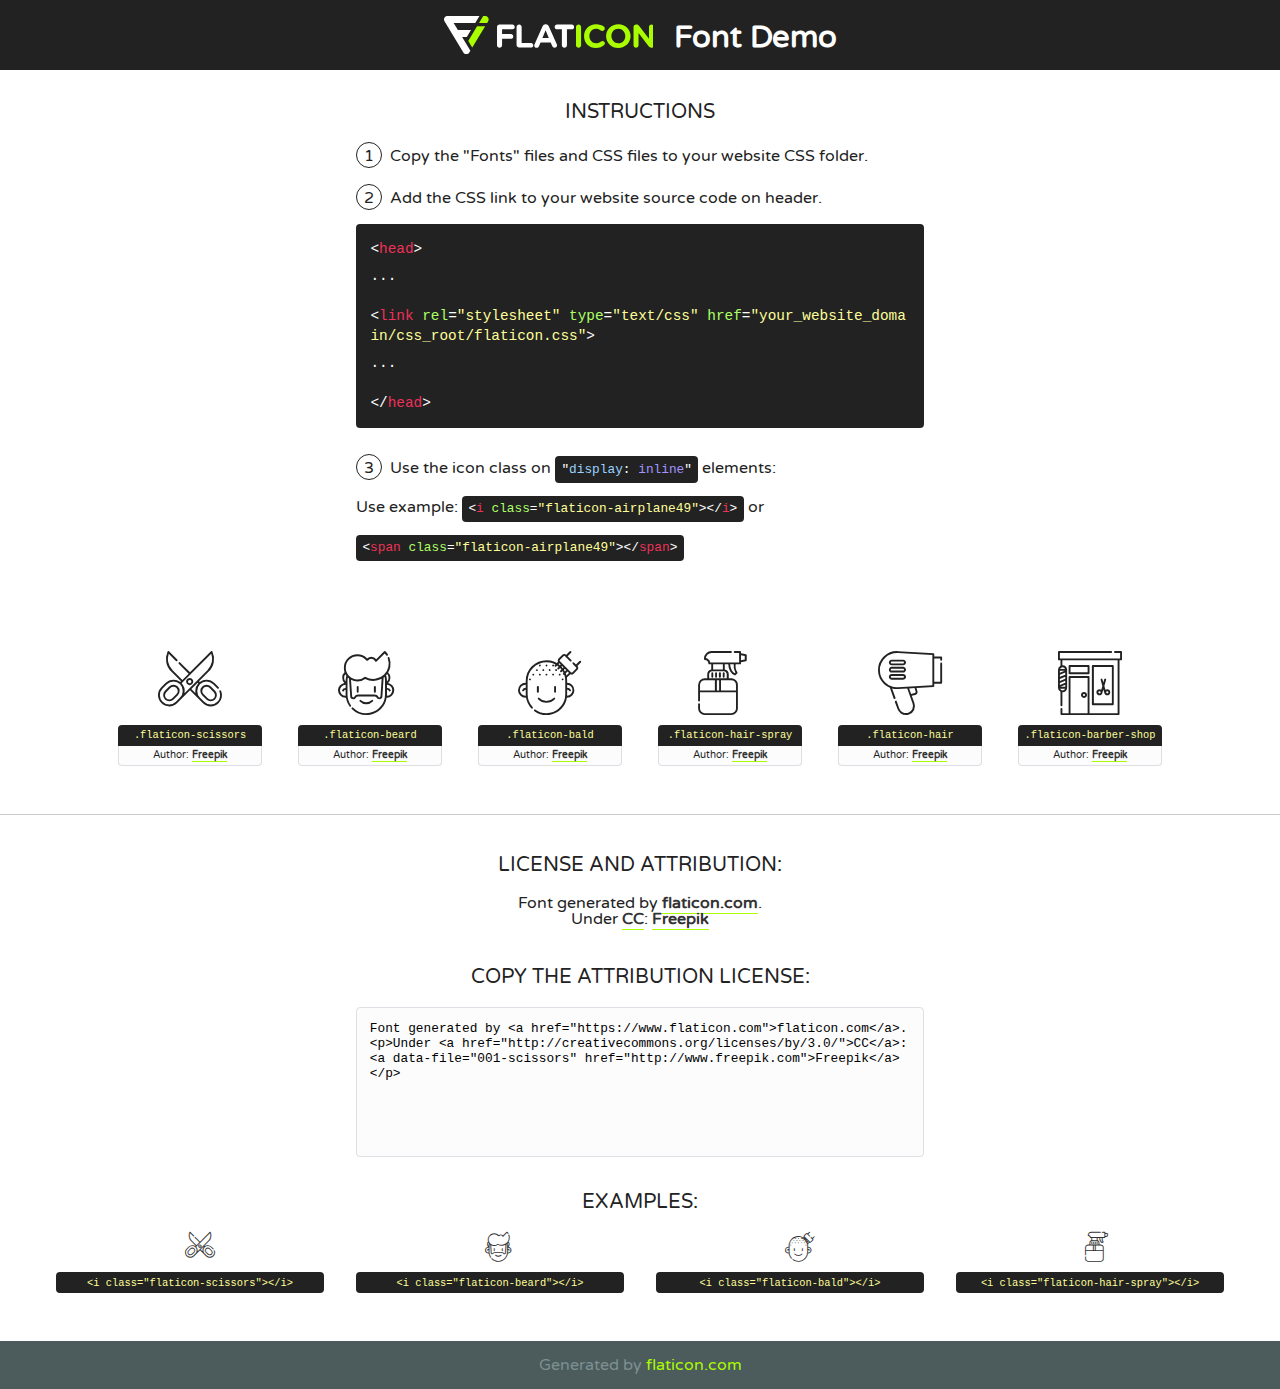
<file: flaticon.html>
<!DOCTYPE html>
<!--
  Flaticon icon font: Flaticon
  Creation date: 23/07/2019 22:03
-->
<html>
<!DOCTYPE html>
<html>

<head>
    <title>Flaticon WebFont</title>
    <link href="http://fonts.googleapis.com/css?family=Varela+Round" rel="stylesheet" type="text/css" />
    <link rel="stylesheet" type="text/css" href="flaticon.css">
    <meta charset="UTF-8">
    <style>
    html, body, div, span, applet, object, iframe,
    h1, h2, h3, h4, h5, h6, p, blockquote, pre,
    a, abbr, acronym, address, big, cite, code,
    del, dfn, em, img, ins, kbd, q, s, samp,
    small, strike, strong, sub, sup, tt, var,
    b, u, i, center,
    dl, dt, dd, ol, ul, li,
    fieldset, form, label, legend,
    table, caption, tbody, tfoot, thead, tr, th, td,
    article, aside, canvas, details, embed, 
    figure, figcaption, footer, header, hgroup, 
    menu, nav, output, ruby, section, summary,
    time, mark, audio, video {
        margin: 0;
        padding: 0;
        border: 0;
        font-size: 100%;
        font: inherit;
        vertical-align: baseline;
    }
    /* HTML5 display-role reset for older browsers */
    article, aside, details, figcaption, figure, 
    footer, header, hgroup, menu, nav, section {
        display: block;
    }
    body {
        line-height: 1;
    }
    ol, ul {
        list-style: none;
    }
    blockquote, q {
        quotes: none;
    }
    blockquote:before, blockquote:after,
    q:before, q:after {
        content: '';
        content: none;
    }
    table {
        border-collapse: collapse;
        border-spacing: 0;
    }
    body {
        font-family: 'Varela Round', Helvetica, Arial, sans-serif;
        font-size: 16px;
        color: #222;
    }
    a {
        color: #333;
        border-bottom: 1px solid #a9fd00;
        font-weight: bold;
        text-decoration: none;
    }
    * {
        -moz-box-sizing: border-box;
        -webkit-box-sizing: border-box;
        box-sizing: border-box;
        margin: 0;
        padding: 0;
    }
    [class^="flaticon-"]:before, [class*=" flaticon-"]:before, [class^="flaticon-"]:after, [class*=" flaticon-"]:after {
        font-family: Flaticon;
        font-size: 30px;
        font-style: normal;
        margin-left: 20px;
        color: #333;
    }
    .wrapper {
        max-width: 600px;
        margin: auto;
        padding: 0 1em;
    }
    .title {
        font-size: 1.25em;
        text-align: center;
        margin-bottom: 1em;
        text-transform: uppercase;
    }
    header {
        text-align: center;
        background-color: #222;
        color: #fff;
        padding: 1em;
    }
    header .logo {
        width: 210px;
        height: 38px;
        display: inline-block;
        vertical-align: middle;
        margin-right: 1em;
        border: none;
    }
    header strong {
        font-size: 1.95em;
        font-weight: bold;
        vertical-align: middle;
        margin-top: 5px;
        display: inline-block;
    }
    .demo {
        margin: 2em auto;
        line-height: 1.25em;
    }
    .demo ul li {
        margin-bottom: 1em;
    }
    .demo ul li .num {
        color: #222;
        border-radius: 20px;
        display: inline-block;
        width: 26px;
        padding: 3px;
        height: 26px;
        text-align: center;
        margin-right: 0.5em;
        border: 1px solid #222;
    }
    .demo ul li code {
        background-color: #222;
        border-radius: 4px;
        padding: 0.25em 0.5em;
        display: inline-block;
        color: #fff;
        font-family: Consolas,Monaco,Lucida Console,Liberation Mono,DejaVu Sans Mono,Bitstream Vera Sans Mono,Courier New, monospace;
        font-weight: lighter;
        margin-top: 1em;
        font-size: 0.8em;
        word-break: break-all;
    }
    .demo ul li code.big {
        padding: 1em;
        font-size: 0.9em;
    }
    .demo ul li code .red {
        color: #EF3159;
    }
    .demo ul li code .green {
        color: #ACFF65;
    }
    .demo ul li code .yellow {
        color: #FFFF99;
    }
    .demo ul li code .blue {
        color: #99D3FF;
    }
    .demo ul li code .purple {
        color: #A295FF;
    }
    .demo ul li code .dots {
        margin-top: 0.5em;
        display: block;
    }
    #glyphs {
        border-bottom: 1px solid #ccc;
        padding: 2em 0;
        text-align: center;
    }
    .glyph {
        display: inline-block;
        width: 9em;
        margin: 1em;
        text-align: center;
        vertical-align: top;
        background: #FFF;
    }
    .glyph .glyph-icon {
        padding: 10px;
        display: block;
        font-family:"Flaticon";
        font-size: 64px;
        line-height: 1;
    }
    .glyph .glyph-icon:before {
        font-size: 64px;
        color: #222;
        margin-left: 0;
    }
    .class-name {
        font-size: 0.65em;
        background-color: #222;
        color: #fff;
        border-radius: 4px 4px 0 0;
        padding: 0.5em;
        color: #FFFF99;
        font-family: Consolas,Monaco,Lucida Console,Liberation Mono,DejaVu Sans Mono,Bitstream Vera Sans Mono,Courier New, monospace;
    }
    .author-name {
        font-size: 0.6em;
        background-color: #fcfcfd;
        border: 1px solid #DEDEE4;
        border-top: 0;
        border-radius: 0 0 4px 4px;
        padding: 0.5em;
    }
    .class-name:last-child {
        font-size: 10px;
        color:#888;
    }
    .class-name:last-child a {
        font-size: 10px;
        color:#555;
    }
    .class-name:last-child a:hover {
        color:#a9fd00;
    }
    .glyph > input {
        display: block;
        width: 100px;
        margin: 5px auto;
        text-align: center;
        font-size: 12px;
        cursor: text;
    }
    .glyph > input.icon-input {
        font-family:"Flaticon";
        font-size: 16px;
        margin-bottom: 10px;
    }
    .attribution .title {
        margin-top: 2em;
    }
    .attribution textarea {
        background-color: #fcfcfd;
        padding: 1em;
        border: none;
        box-shadow: none;
        border: 1px solid #DEDEE4;
        border-radius: 4px;
        resize: none;
        width: 100%;
        height: 150px;
        font-size: 0.8em;
        font-family: Consolas,Monaco,Lucida Console,Liberation Mono,DejaVu Sans Mono,Bitstream Vera Sans Mono,Courier New, monospace;
        -webkit-appearance: none;
    }
    .iconsuse {
        margin: 2em auto;
        text-align: center;
        max-width: 1200px;
    }
    .iconsuse:after {
        content: '';
        display: table;
        clear: both;
    }
    .iconsuse .image {
        float: left;
        width: 25%;
        padding: 0 1em;
    }
    .iconsuse .image p {
        margin-bottom: 1em;
    }
    .iconsuse .image span {
        display: block;
        font-size: 0.65em;
        background-color: #222;
        color: #fff;
        border-radius: 4px;
        padding: 0.5em;
        color: #FFFF99;
        margin-top: 1em;
        font-family: Consolas,Monaco,Lucida Console,Liberation Mono,DejaVu Sans Mono,Bitstream Vera Sans Mono,Courier New, monospace;
    }
    #footer {
        text-align: center;
        background-color: #4C5B5C;
        color: #7c9192;
        padding: 1em;
    }
    #footer a {
        border: none;
        color: #a9fd00;
        font-weight: normal;
    }
    @media (max-width: 960px) {
        .iconsuse .image {
            width: 50%;
        }
    }
    @media (max-width: 560px) {
        .iconsuse .image {
            width: 100%;
        }
    }
    </style>
</head>

<body class="characters-off">

    <header>
        <a href="https://www.flaticon.com" target="_blank" class="logo">
            <svg version="1.1" xmlns="http://www.w3.org/2000/svg" xmlns:xlink="http://www.w3.org/1999/xlink" xmlns:a="http://ns.adobe.com/AdobeSVGViewerExtensions/3.0/" viewBox="0 0 560.875 102.036" enable-background="new 0 0 560.875 102.036" xml:space="preserve">
                <defs>
                </defs>
                <g>
                    <g class="letters">
                        <path fill="#ffffff" d="M141.596,29.675c0-3.777,2.985-6.767,6.764-6.767h34.438c3.426,0,6.15,2.728,6.15,6.15
                        c0,3.43-2.724,6.149-6.15,6.149h-27.674v13.091h23.719c3.429,0,6.151,2.724,6.151,6.15c0,3.43-2.723,6.149-6.151,6.149h-23.719
                        v17.574c0,3.773-2.986,6.761-6.764,6.761c-3.779,0-6.764-2.989-6.764-6.761V29.675z"></path>
                        <path fill="#ffffff" d="M193.844,29.149c0-3.781,2.985-6.767,6.764-6.767c3.776,0,6.763,2.985,6.763,6.767v42.957h25.039
                        c3.426,0,6.149,2.726,6.149,6.153c0,3.425-2.723,6.15-6.149,6.15h-31.802c-3.779,0-6.764-2.986-6.764-6.768V29.149z"></path>
                        <path fill="#ffffff" d="M241.891,75.71l21.438-48.407c1.492-3.341,4.215-5.357,7.906-5.357h0.792
                        c3.686,0,6.323,2.017,7.815,5.357l21.439,48.407c0.436,0.967,0.701,1.845,0.701,2.723c0,3.602-2.809,6.501-6.414,6.501
                        c-3.161,0-5.269-1.845-6.499-4.655l-4.132-9.661h-27.059l-4.301,10.102c-1.144,2.631-3.426,4.214-6.237,4.214
                        c-3.517,0-6.24-2.81-6.24-6.325C241.1,77.64,241.451,76.677,241.891,75.71z M279.932,58.666l-8.521-20.297l-8.526,20.297H279.932
                        z"></path>
                        <path fill="#ffffff" d="M314.864,35.387H301.86c-3.429,0-6.239-2.813-6.239-6.238c0-3.429,2.811-6.24,6.239-6.24h39.533
                        c3.426,0,6.237,2.811,6.237,6.24c0,3.425-2.811,6.238-6.237,6.238h-13.001v42.785c0,3.773-2.99,6.761-6.764,6.761
                        c-3.779,0-6.764-2.989-6.764-6.761V35.387z"></path>
                        <path fill="#A9FD00" d="M352.615,29.149c0-3.781,2.985-6.767,6.767-6.767c3.774,0,6.761,2.985,6.761,6.767v49.024
                        c0,3.773-2.987,6.761-6.761,6.761c-3.781,0-6.767-2.989-6.767-6.761V29.149z"></path>
                        <path fill="#A9FD00" d="M374.132,53.836v-0.179c0-17.481,13.178-31.801,32.065-31.801c9.22,0,15.459,2.458,20.557,6.238
                        c1.402,1.054,2.637,2.985,2.637,5.357c0,3.692-2.985,6.59-6.681,6.59c-1.845,0-3.071-0.702-4.044-1.319
                        c-3.776-2.813-7.729-4.393-12.562-4.393c-10.364,0-17.831,8.611-17.831,19.154v0.173c0,10.542,7.291,19.329,17.831,19.329
                        c5.715,0,9.492-1.756,13.359-4.834c1.049-0.874,2.458-1.491,4.039-1.491c3.429,0,6.325,2.813,6.325,6.236
                        c0,2.106-1.056,3.78-2.282,4.834c-5.539,4.834-12.036,7.733-21.878,7.733C387.572,85.464,374.132,71.493,374.132,53.836z"></path>
                        <path fill="#A9FD00" d="M433.009,53.836v-0.179c0-17.481,13.79-31.801,32.766-31.801c18.981,0,32.592,14.143,32.592,31.628v0.173
                        c0,17.483-13.785,31.807-32.769,31.807C446.625,85.464,433.009,71.32,433.009,53.836z M484.224,53.836v-0.179
                        c0-10.539-7.725-19.326-18.626-19.326c-10.893,0-18.449,8.611-18.449,19.154v0.173c0,10.542,7.73,19.329,18.626,19.329
                        C476.676,72.986,484.224,64.378,484.224,53.836z"></path>
                        <path fill="#A9FD00" d="M506.233,29.321c0-3.774,2.99-6.763,6.767-6.763h1.401c3.252,0,5.183,1.583,7.029,3.953l26.093,34.265
                        V29.059c0-3.692,2.99-6.677,6.681-6.677c3.683,0,6.671,2.985,6.671,6.677v48.934c0,3.78-2.987,6.765-6.764,6.765h-0.436
                        c-3.257,0-5.188-1.581-7.034-3.953l-27.056-35.492v32.944c0,3.687-2.985,6.676-6.678,6.676c-3.683,0-6.673-2.989-6.673-6.676
                        V29.321z"></path>
                    </g>
                    <g class="insignia">
                        <path fill="#ffffff" d="M48.372,56.137h12.517l11.156-18.537H37.186L25.688,18.539h57.825L94.668,0H9.271
                        C5.925,0,2.842,1.801,1.198,4.716c-1.644,2.907-1.593,6.482,0.134,9.343l50.38,83.501c1.678,2.781,4.689,4.476,7.938,4.476
                        c3.246,0,6.257-1.695,7.935-4.476l2.898-4.804L48.372,56.137z"></path>
                        <g class="i">
                            <path fill="#A9FD00" d="M93.575,18.539h0.031v0.004l21.652,0.004l2.705-4.488c1.727-2.861,1.778-6.436,0.133-9.343
                            C116.454,1.801,113.371,0,110.026,0h-5.294L93.575,18.539z"></path>
                            <polygon fill="#A9FD00" points="88.291,27.356 64.725,66.486 75.519,84.404 109.942,27.356"></polygon>
                        </g>
                    </g>
                </g>
            </svg>
        </a>
        <strong>Font Demo</strong>
    </header>


    <section class="demo wrapper">

        <p class="title">Instructions</p>

        <ul>
            <li>
                <span class="num">1</span>Copy the "Fonts" files and CSS files to your website CSS folder.
            </li>
            <li>
                <span class="num">2</span>Add the CSS link to your website source code on header.
                <code class="big">
                    &lt;<span class="red">head</span>&gt;
                    <br/><span class="dots">...</span>
                    <br/>&lt;<span class="red">link</span> <span class="green">rel</span>=<span class="yellow">"stylesheet"</span> <span class="green">type</span>=<span class="yellow">"text/css"</span> <span class="green">href</span>=<span class="yellow">"your_website_domain/css_root/flaticon.css"</span>&gt;
                    <br/><span class="dots">...</span>
                    <br/>&lt;/<span class="red">head</span>&gt;
                </code>
            </li>

            <li>
                <p>
                    <span class="num">3</span>Use the icon class on <code>"<span class="blue">display</span>:<span class="purple"> inline</span>"</code> elements:
                    <br />
                    Use example: <code>&lt;<span class="red">i</span> <span class="green">class</span>=<span class="yellow">&quot;flaticon-airplane49&quot;</span>&gt;&lt;/<span class="red">i</span>&gt;</code> or <code>&lt;<span class="red">span</span> <span class="green">class</span>=<span class="yellow">&quot;flaticon-airplane49&quot;</span>&gt;&lt;/<span class="red">span</span>&gt;</code>
            </li>
        </ul>

    </section>




   <section id="glyphs">          
    
      
        <div class="glyph"><div class="glyph-icon flaticon-scissors"></div>
            <div class="class-name">.flaticon-scissors</div>
            <div class="author-name">Author: <a data-file="001-scissors" href="http://www.freepik.com">Freepik</a> </div> 
        </div>        
        
        <div class="glyph"><div class="glyph-icon flaticon-beard"></div>
            <div class="class-name">.flaticon-beard</div>
            <div class="author-name">Author: <a data-file="002-beard" href="http://www.freepik.com">Freepik</a> </div> 
        </div>        
        
        <div class="glyph"><div class="glyph-icon flaticon-bald"></div>
            <div class="class-name">.flaticon-bald</div>
            <div class="author-name">Author: <a data-file="003-bald" href="http://www.freepik.com">Freepik</a> </div> 
        </div>        
        
        <div class="glyph"><div class="glyph-icon flaticon-hair-spray"></div>
            <div class="class-name">.flaticon-hair-spray</div>
            <div class="author-name">Author: <a data-file="004-hair-spray" href="http://www.freepik.com">Freepik</a> </div> 
        </div>        
        
        <div class="glyph"><div class="glyph-icon flaticon-hair"></div>
            <div class="class-name">.flaticon-hair</div>
            <div class="author-name">Author: <a data-file="005-hair" href="http://www.freepik.com">Freepik</a> </div> 
        </div>        
        
        <div class="glyph"><div class="glyph-icon flaticon-barber-shop"></div>
            <div class="class-name">.flaticon-barber-shop</div>
            <div class="author-name">Author: <a data-file="006-barber-shop" href="http://www.freepik.com">Freepik</a> </div> 
        </div>        
        

    </section>



    <section class="attribution wrapper"   style="text-align:center;">

      <div class="title">License and attribution:</div><div class="attrDiv">Font generated by <a href="https://www.flaticon.com">flaticon.com</a>. <div><p>Under <a href="http://creativecommons.org/licenses/by/3.0/">CC</a>: <a data-file="001-scissors" href="http://www.freepik.com">Freepik</a></p>  </div>
      </div>
      <div class="title">Copy the Attribution License:</div>

    <textarea onclick="this.focus();this.select();">Font generated by &lt;a href=&quot;https://www.flaticon.com&quot;&gt;flaticon.com&lt;/a&gt;. <p>Under <a href="http://creativecommons.org/licenses/by/3.0/">CC</a>: <a data-file="001-scissors" href="http://www.freepik.com">Freepik</a></p>  
     </textarea>

    </section>

    <section class="iconsuse">

          <div class="title">Examples:</div>            
             
            <div class="image">
                <p>
                    <i class="glyph-icon flaticon-scissors"></i> 
                    <span>&lt;i class=&quot;flaticon-scissors&quot;&gt;&lt;/i&gt;</span>
                </p>
            </div>
            
            <div class="image">
                <p>
                    <i class="glyph-icon flaticon-beard"></i> 
                    <span>&lt;i class=&quot;flaticon-beard&quot;&gt;&lt;/i&gt;</span>
                </p>
            </div>
            
            <div class="image">
                <p>
                    <i class="glyph-icon flaticon-bald"></i> 
                    <span>&lt;i class=&quot;flaticon-bald&quot;&gt;&lt;/i&gt;</span>
                </p>
            </div>
            
            <div class="image">
                <p>
                    <i class="glyph-icon flaticon-hair-spray"></i> 
                    <span>&lt;i class=&quot;flaticon-hair-spray&quot;&gt;&lt;/i&gt;</span>
                </p>
            </div>
                       
        </div>
                            
    </section>

<div id="footer">
    <div>Generated by <a href="https://www.flaticon.com">flaticon.com</a>
    </div>
</div>



</body>
</html>
</file>
<file: flaticon.css>
/*
  	Flaticon icon font: Flaticon
  	Creation date: 23/07/2019 22:03
  	*/

@font-face {
  font-family: "Flaticon";
  src: url("./Flaticon.eot");
  src: url("./Flaticon.eot?#iefix") format("embedded-opentype"),
       url("./Flaticon.woff2") format("woff2"),
       url("./Flaticon.woff") format("woff"),
       url("./Flaticon.ttf") format("truetype"),
       url("./Flaticon.svg#Flaticon") format("svg");
  font-weight: normal;
  font-style: normal;
}

@media screen and (-webkit-min-device-pixel-ratio:0) {
  @font-face {
    font-family: "Flaticon";
    src: url("./Flaticon.svg#Flaticon") format("svg");
  }
}

[class^="flaticon-"]:before, [class*=" flaticon-"]:before,
[class^="flaticon-"]:after, [class*=" flaticon-"]:after {   
  font-family: Flaticon;
        font-weight: normal;
  font-variant: normal;
  text-transform: none;
  line-height: 1;

  /* Better Font Rendering =========== */
  -webkit-font-smoothing: antialiased;
  -moz-osx-font-smoothing: grayscale;
}

.flaticon-scissors:before { content: "\f100"; }
.flaticon-beard:before { content: "\f101"; }
.flaticon-bald:before { content: "\f102"; }
.flaticon-hair-spray:before { content: "\f103"; }
.flaticon-hair:before { content: "\f104"; }
.flaticon-barber-shop:before { content: "\f105"; }
</file>
